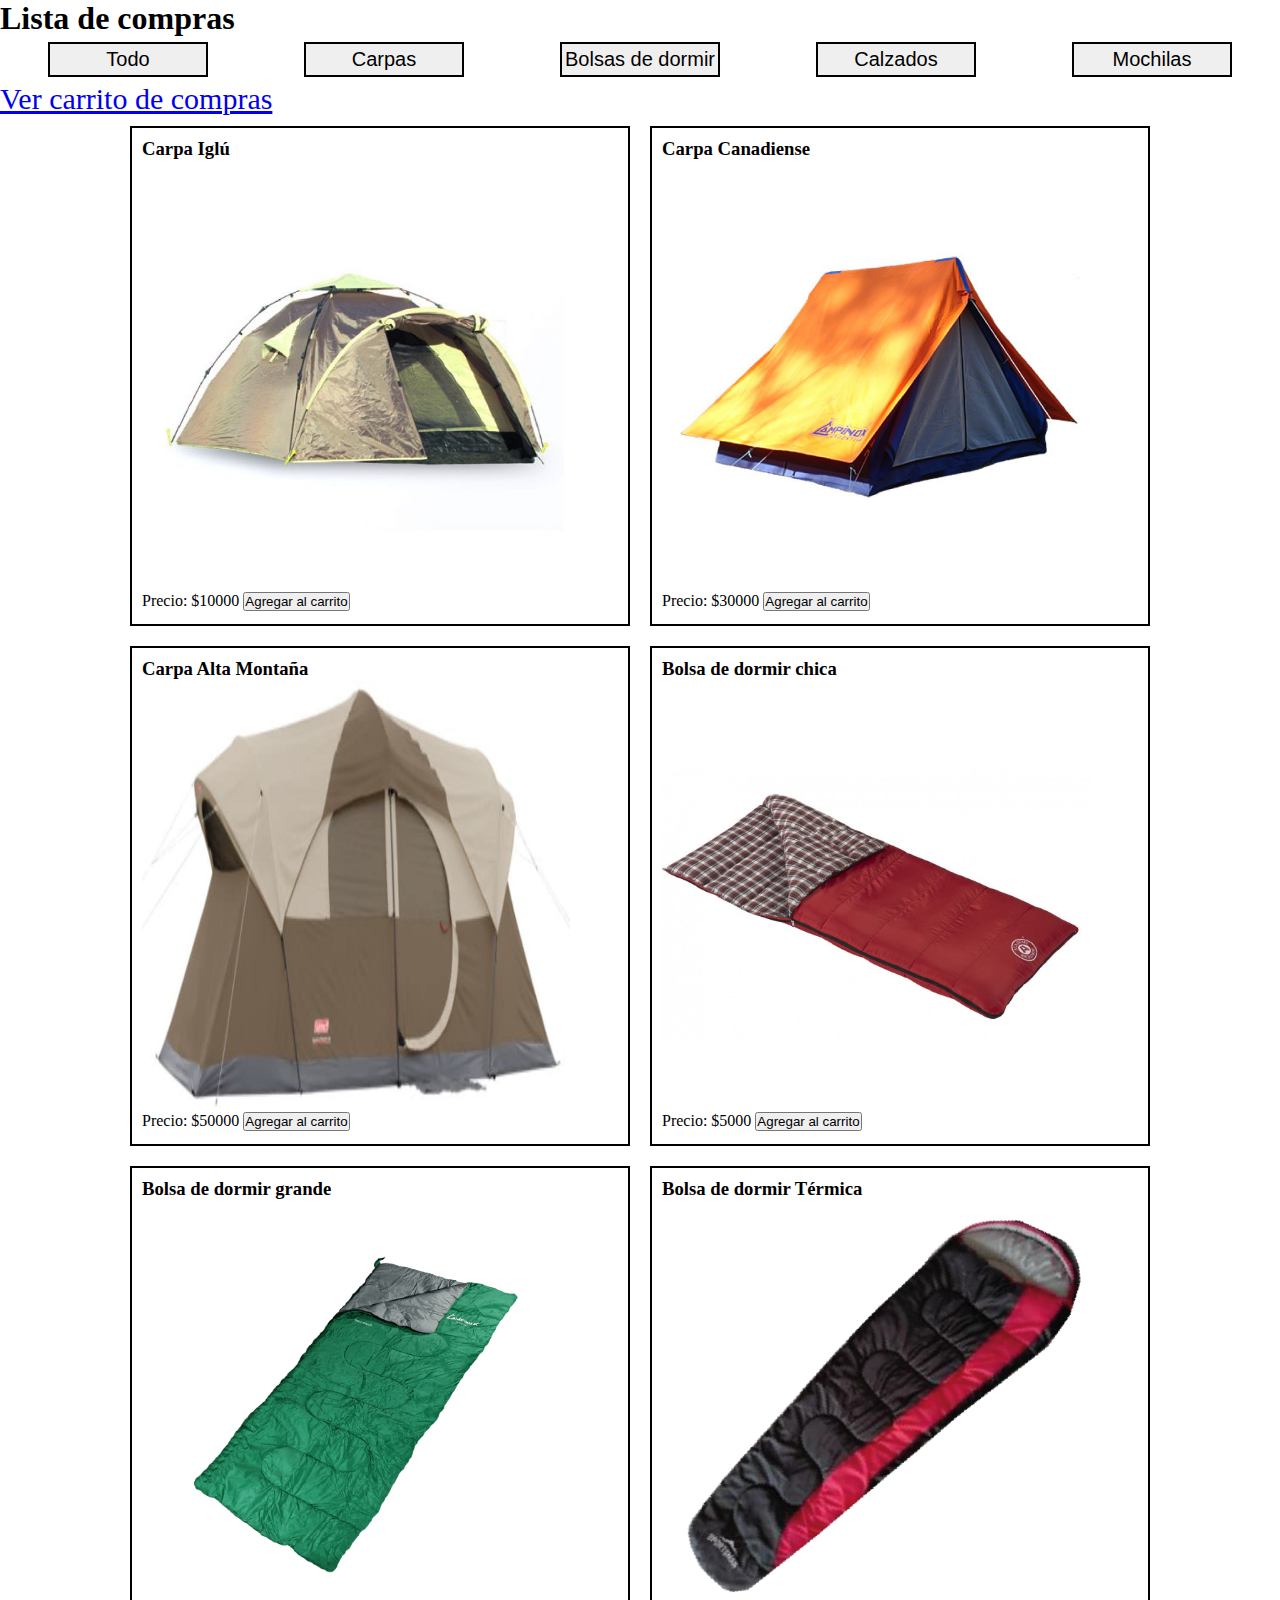
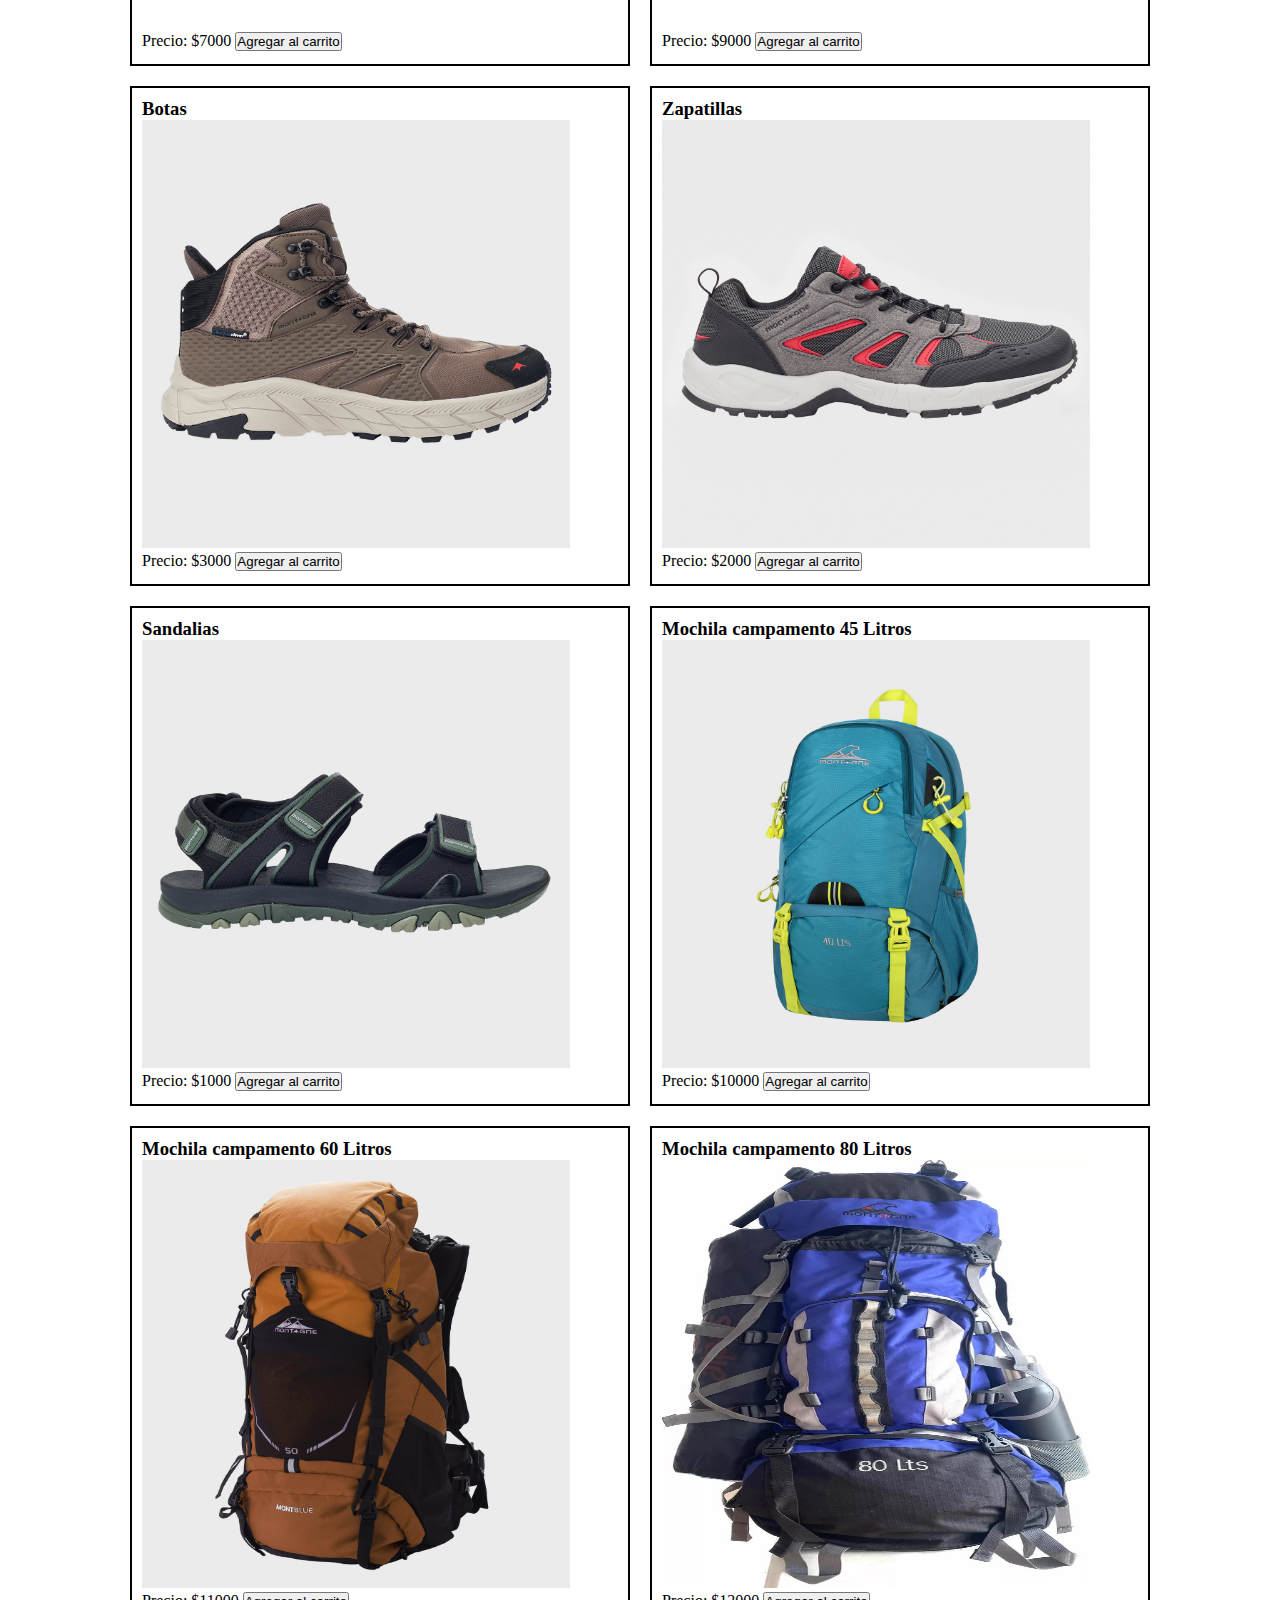
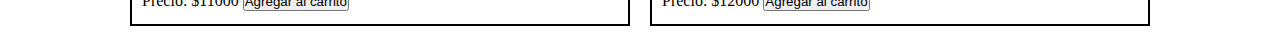
<file: index.html>
<!DOCTYPE html>
<html lang="en">
<head>
    <meta charset="UTF-8">
    <meta name="viewport" content="width=device-width, initial-scale=1.0">
    <title>Document</title>
    <link rel="stylesheet" href="index.css">
</head>
<body>
    <h1>Lista de compras</h1>
    <section id="categorias">
        <button id="Todo">Todo</button>
        <button id="carpa">Carpas</button>
        <button id="bolsa">Bolsas de dormir</button>
        <button id="calzado">Calzados</button>
        <button id="mochila">Mochilas</button>
    </section>
    
    <a href="carrito.html">Ver carrito de compras</a>


    <section id="productoContainer">

    </section>
    <script src="main.js"></script>
</body>
</html>
</file>
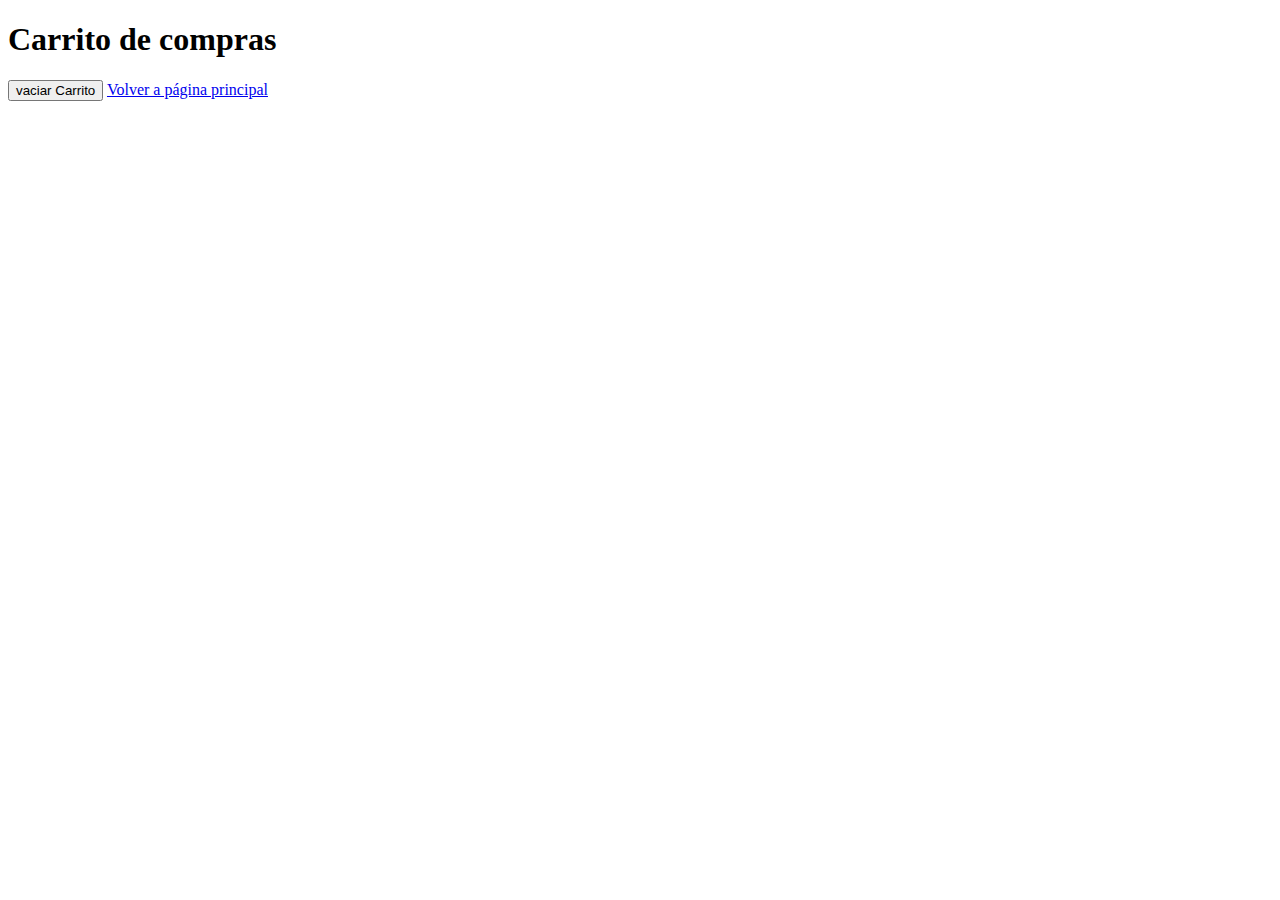
<file: carrito.html>
<!DOCTYPE html>
<html lang="en">
<head>
    <meta charset="UTF-8">
    <meta name="viewport" content="width=device-width, initial-scale=1.0">
    <title>Document</title>
</head>
<body>
    <h1>Carrito de compras</h1>
    <section id="carritoContainer">

    </section>
    <button id="vaciarCarrito">vaciar Carrito</button>
    <a href="index.html">Volver a página principal</a>



    <script src="carrito.js"></script>
</body>
</html>
</file>
<file: index.css>
*{
    margin: 0;
    padding: 0;
    box-sizing: border-box;
}

#categorias{
    display: flex;
    justify-content:space-around;
    
}

#categorias button{
    
    margin: 5px;
    font-size: 20px;
    text-align: center;
    border: solid 2px black;
    width: 160px;
    height: 35px;
}

#categorias button:hover{
    background-color: violet;
}

body a{
    font-size: 30px;
}

#productoContainer{
    display: flex;
    flex-direction: row;
    flex-wrap: wrap;
    align-items: left;
    justify-content: center;
}

#productoContainer div{
    margin: 10px;
    padding: 10px;
    border: solid black 2px;
    width: 500px;
    height: 500px;
    /* width: 500px;
    height: 500px; */

}

#productoContainer div img{
    width:90%;
    height:90%;
}
</file>
